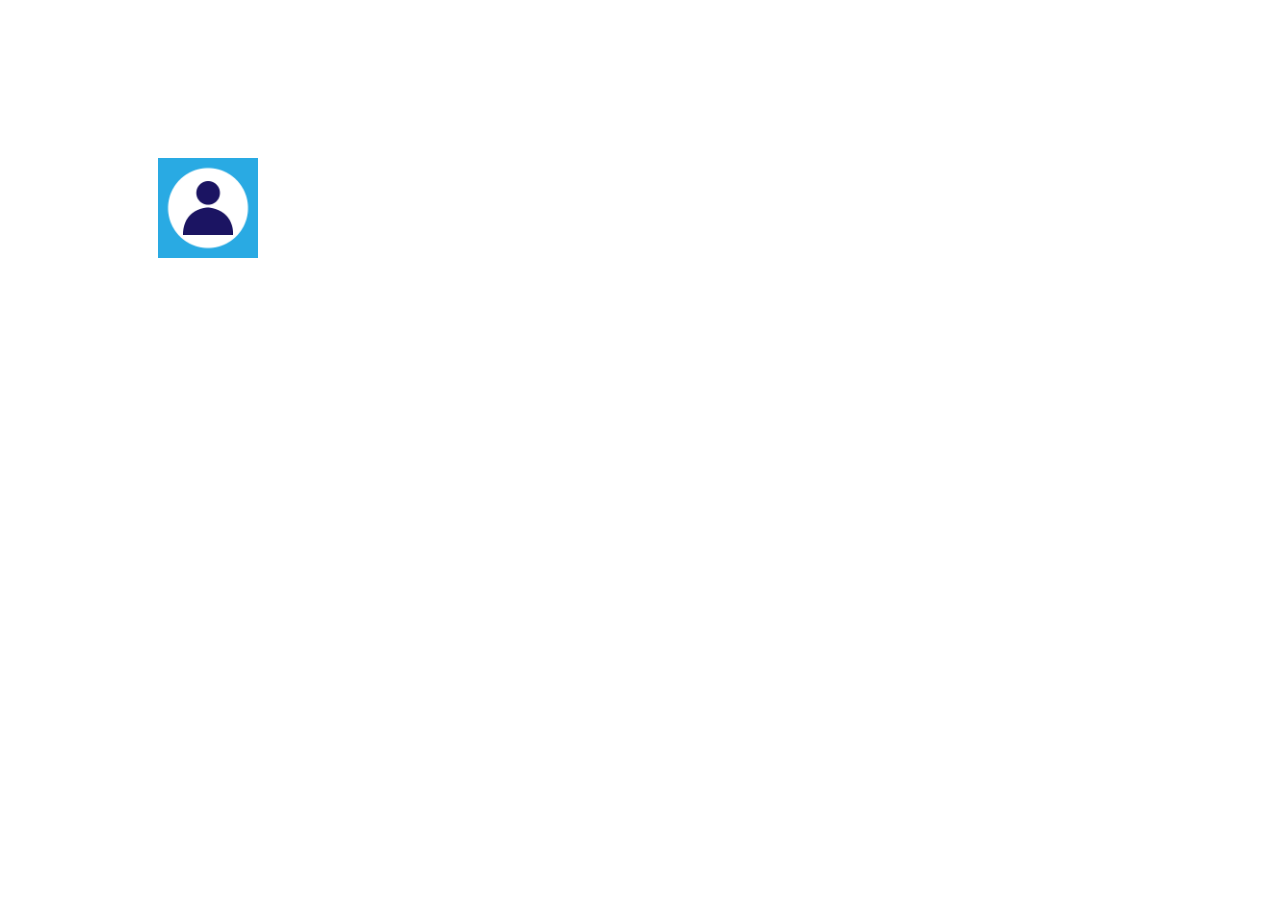
<file: responsive-image/index.html>
<!DOCTYPE html>
<html lang="en">
  <head>
    <meta charset="utf-8" />
    <meta name="viewport" content="width=device-width, initial-scale=1" />

    <title>Responsive image</title>
    <meta name="description" content="description of the wesite" />
    <meta name="author" content="your site name" />

    <link rel="stylesheet" href="css/styles.css" />
  </head>
  <body>
    <div class="container">
      <img src="./images/user.jpg" class="image" alt="Moving image" />
    </div>
    <!-- <script src="js/script.js"></script> -->
  </body>
</html>
</file>
<file: responsive-image/css/styles.css>
.container{
    position: relative;
    width: 400px;
    height: 400px;
    display: flex;
    align-items: center;
    justify-content: center;
}

.image{
    position: absolute;
    width: 100px;
    height: 100px;
    transition: transform 0.3s ease;
}

.image:hover{
    transform: translate(-50%, -50%) scale(1.2);
}
</file>
